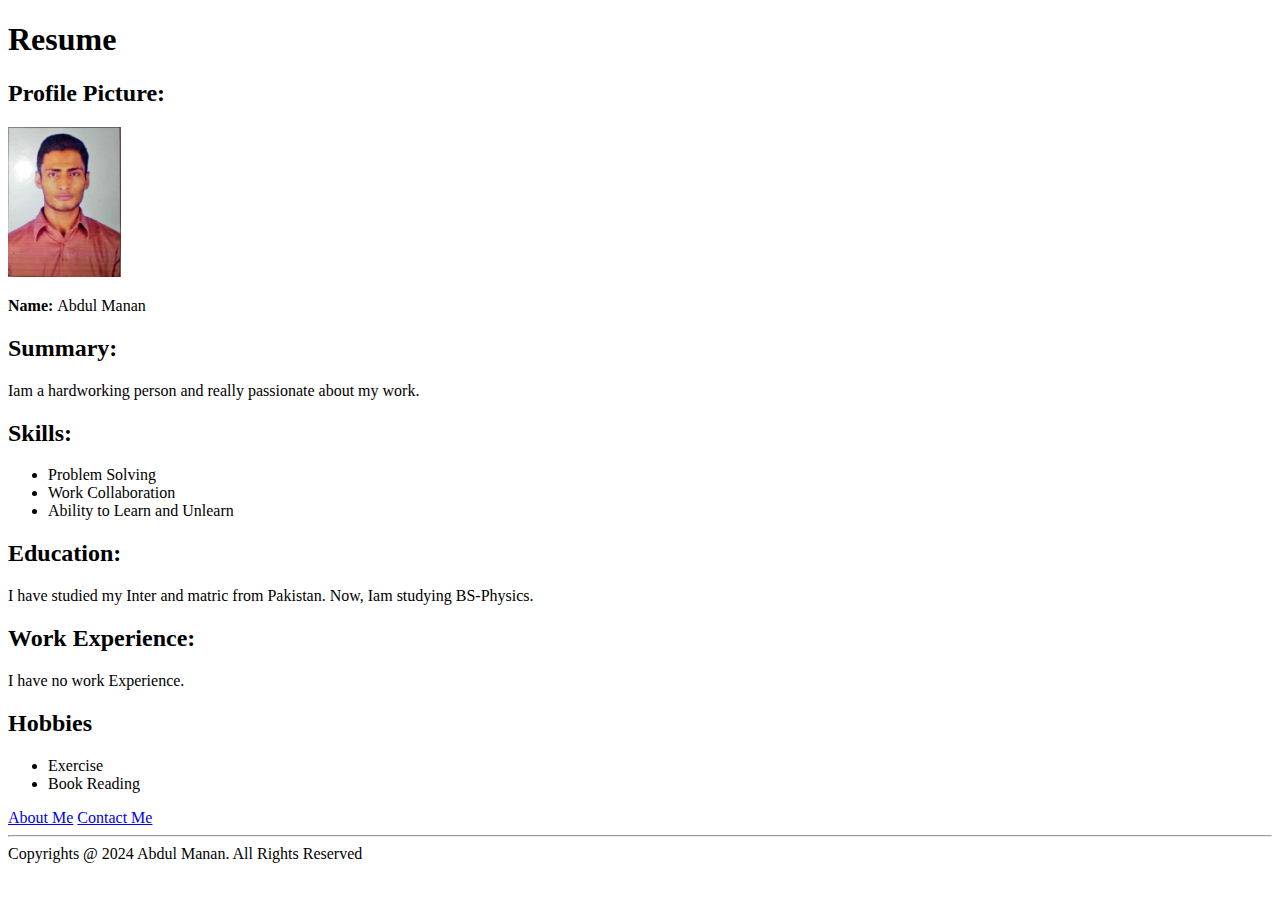
<file: index.html>
<!DOCTYPE html>
<html lang="en">

<head>
    <meta charset="UTF-8">
    <meta name="viewport" content="width=device-width, initial-scale=1.0">
    <title>My Resume</title>
</head>

<body>
    <h1>Resume</h1>
    <h2>Profile Picture:</h2>
    <img src="./Images/Profile Picture.jpg" alt="My Profile Picture." height="150px">
    <p><b>Name: </b>Abdul Manan</p>
    <h2>Summary:</h2>
    <p>Iam a hardworking person and really passionate about my work.</p>
    <h2>Skills:</h2>
    <ul>
        <li>Problem Solving</li>
        <li>Work Collaboration</li>
        <li>Ability to Learn and Unlearn</li>
    </ul>
    <h2>Education:</h2>
    <p>I have studied my Inter and matric from Pakistan. Now, Iam studying BS-Physics.</p>
    <h2>Work Experience:</h2>
    <p>I have no work Experience.</p>
    <h2>Hobbies</h2>
    <ul>
        <li>Exercise</li>
        <li>Book Reading</li>
    </ul>
    <a href="./about.html">About Me</a>
    <a href="./contact.html">Contact Me</a>
    <hr>
    <footer>Copyrights @ 2024 Abdul Manan. All Rights Reserved </footer>
</body>

</html>
</file>
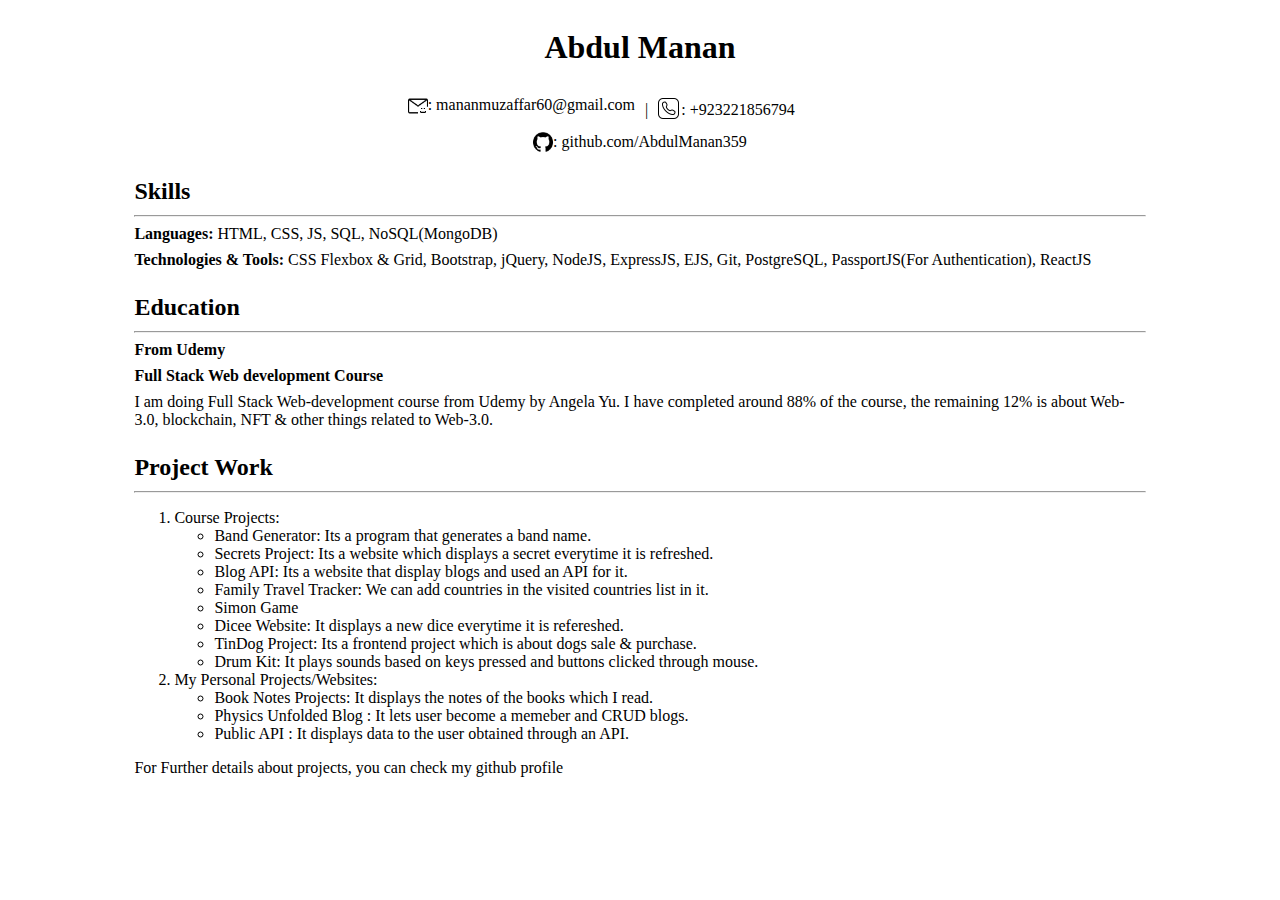
<file: Capstone Project 1- Online Resume/index.html>
<!DOCTYPE html>
<html lang="en">

<head>
    <meta charset="UTF-8">
    <meta name="viewport" content="width=device-width, initial-scale=1.0">
    <link rel="stylesheet" href="./styles/styles.css">
    <title>My Resume</title>
</head>

<body>
    <div class="container">
        <div class="selfIntro">
            <h1>Abdul Manan</h1>
            <div class="selfIntroPara">
                <p class="mail"><img src="./Images/mail-icon.png" alt="Mail Icon" width="20px">:
                    mananmuzaffar60@gmail.com</p>
                <p>| &nbsp;<img src="./Images/icons8-phone-50.png" alt="Mail Icon" width="25px">: +923221856794</p>
                <p class="github"><img src="./Images/github-icon.png" alt="Mail Icon" width="20px">:
                    github.com/AbdulManan359</p>
            </div>
        </div>
        <div class="Skills">
            <h2>Skills</h2>
            <hr>
            <p><strong>Languages:</strong> HTML, CSS, JS, SQL, NoSQL(MongoDB)</p>
            <p><strong> Technologies & Tools:</strong> CSS Flexbox & Grid, Bootstrap, jQuery, NodeJS, ExpressJS, EJS,
                Git, PostgreSQL,
                PassportJS(For Authentication), ReactJS</p>
        </div>
        <div class="Education">
            <h2>Education</h2>
            <hr>
            <p><strong>From Udemy</strong></p>
            <p><strong>Full Stack Web development Course</strong></p>
            <p>I am doing Full Stack Web-development course from Udemy by Angela Yu. I have completed around 88% of the
                course, the remaining 12% is about Web-3.0, blockchain, NFT & other things related to Web-3.0.</p>
        </div>
        <div class="projectWork">
            <h2>Project Work</h2>
            <hr>
            <ol>
                <li>Course Projects:
                    <ul>
                        <li>Band Generator: Its a program that generates a band name.</li>
                        <li>Secrets Project: Its a website which displays a secret everytime it is refreshed.</li>
                        <li>Blog API: Its a website that display blogs and used an API for it.</li>
                        <li>Family Travel Tracker: We can add countries in the visited countries list in it.</li>
                        <li>Simon Game</li>
                        <li>Dicee Website: It displays a new dice everytime it is refereshed.</li>
                        <li>TinDog Project: Its a frontend project which is about dogs sale & purchase.</li>
                        <li>Drum Kit: It plays sounds based on keys pressed and buttons clicked through mouse.</li>
                    </ul>
                </li>
                <li>My Personal Projects/Websites:
                    <ul>
                        <li>Book Notes Projects: It displays the notes of the books which I read.</li>
                        <li>Physics Unfolded Blog : It lets user become a memeber and CRUD blogs.</li>
                        <li>Public API : It displays data to the user obtained through an API.</li>
                    </ul>
                </li>
            </ol>
            <p>For Further details about projects, you can check my github profile</p>
        </div>
    </div>
</body>

</html>
</file>
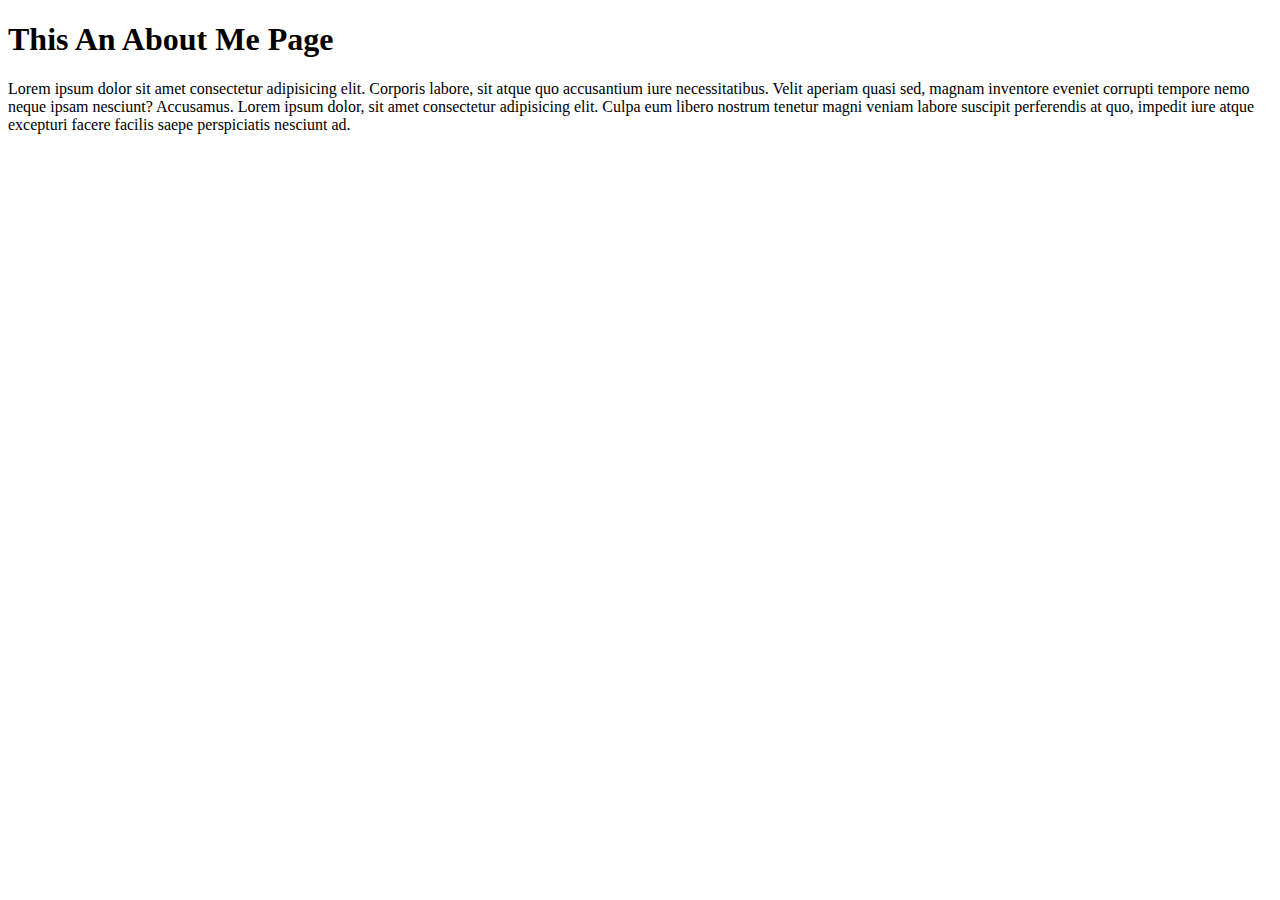
<file: about.html>
<!DOCTYPE html>
<html lang="en">

<head>
    <meta charset="UTF-8">
    <meta name="viewport" content="width=device-width, initial-scale=1.0">
    <title>About Me</title>
</head>

<body>
    <h1>This An About Me Page</h1>
    <p>
        Lorem ipsum dolor sit amet consectetur adipisicing elit. Corporis labore, sit atque quo accusantium iure
        necessitatibus. Velit aperiam quasi sed, magnam inventore eveniet corrupti tempore nemo neque ipsam nesciunt?
        Accusamus. Lorem ipsum dolor, sit amet consectetur adipisicing elit. Culpa eum libero nostrum tenetur magni
        veniam
        labore suscipit perferendis at quo, impedit iure atque excepturi facere facilis saepe perspiciatis nesciunt ad.
    </p>
</body>

</html>
</file>
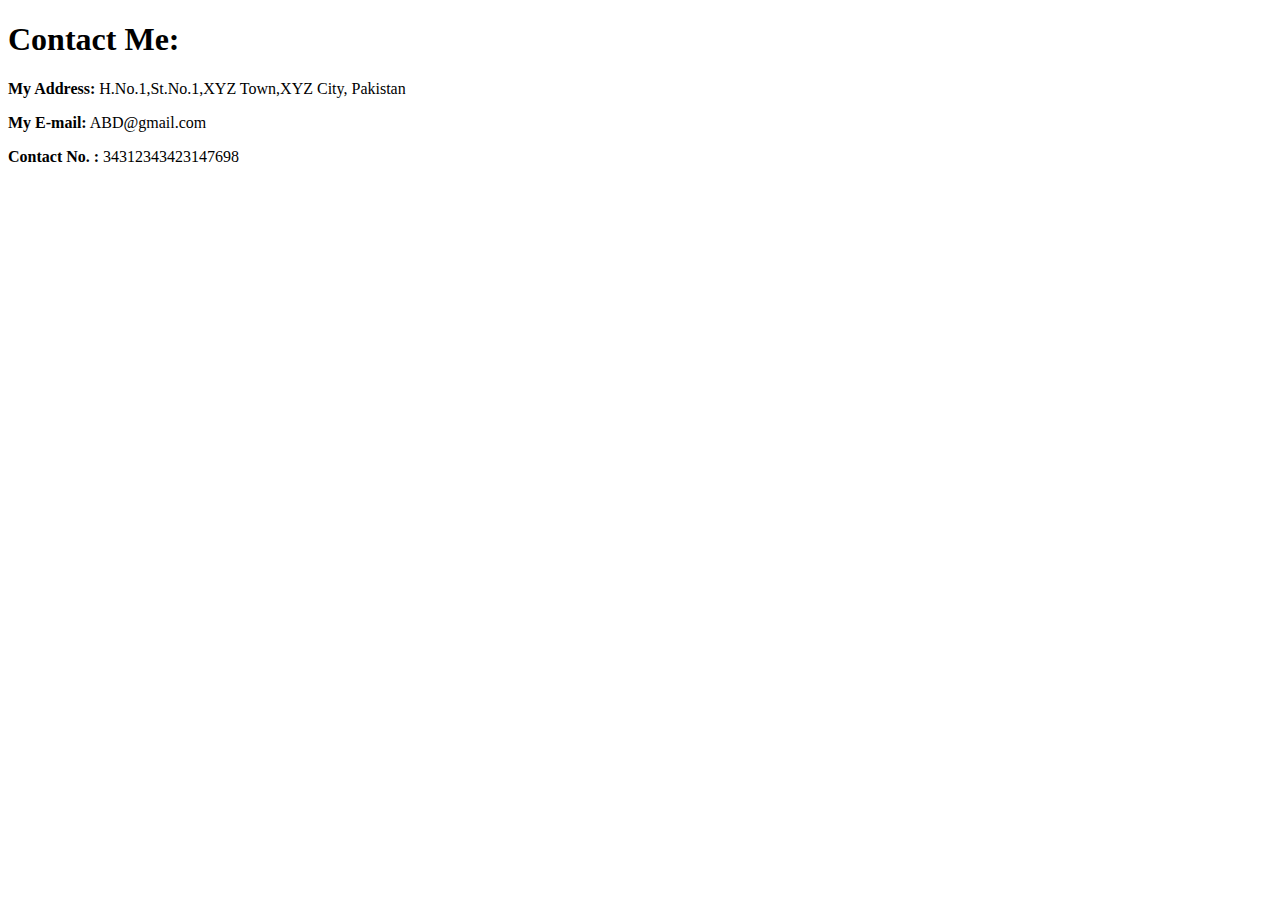
<file: contact.html>
<!DOCTYPE html>
<html lang="en">

<head>
    <meta charset="UTF-8">
    <meta name="viewport" content="width=device-width, initial-scale=1.0">
    <title>Contact</title>
</head>

<body>
    <h1>Contact Me:</h1>
    <p><b>My Address:</b> H.No.1,St.No.1,XYZ Town,XYZ City, Pakistan</p>
    <p><b>My E-mail:</b> ABD@gmail.com</p>
    <p><b>Contact No. : </b>34312343423147698</p>

</body>

</html>
</file>
<file: Capstone Project 1- Online Resume/styles/styles.css>
.container {
    display: flex;
    flex-direction: column;
    margin-left: 10%;
    margin-right: 10%;
}

h1 {
    text-align: center;
}

h2 {
    margin-bottom: 1%;
}

p {
    margin-block-start: 0.5em;
    margin-block-end: 0.3em;
}

.selfIntroPara {
    display: grid;
    grid-template-columns: 1fr 1fr;
    grid-template-rows: 1fr 1fr;
    gap: 1%;
}

.github {
    grid-column: span 2;
    text-align: center;
}

.mail {
    text-align: end;
}

.selfIntroPara img {
    margin-bottom: -1.3%;
}

.github img {
    margin-bottom: -0.5%;
}
</file>
